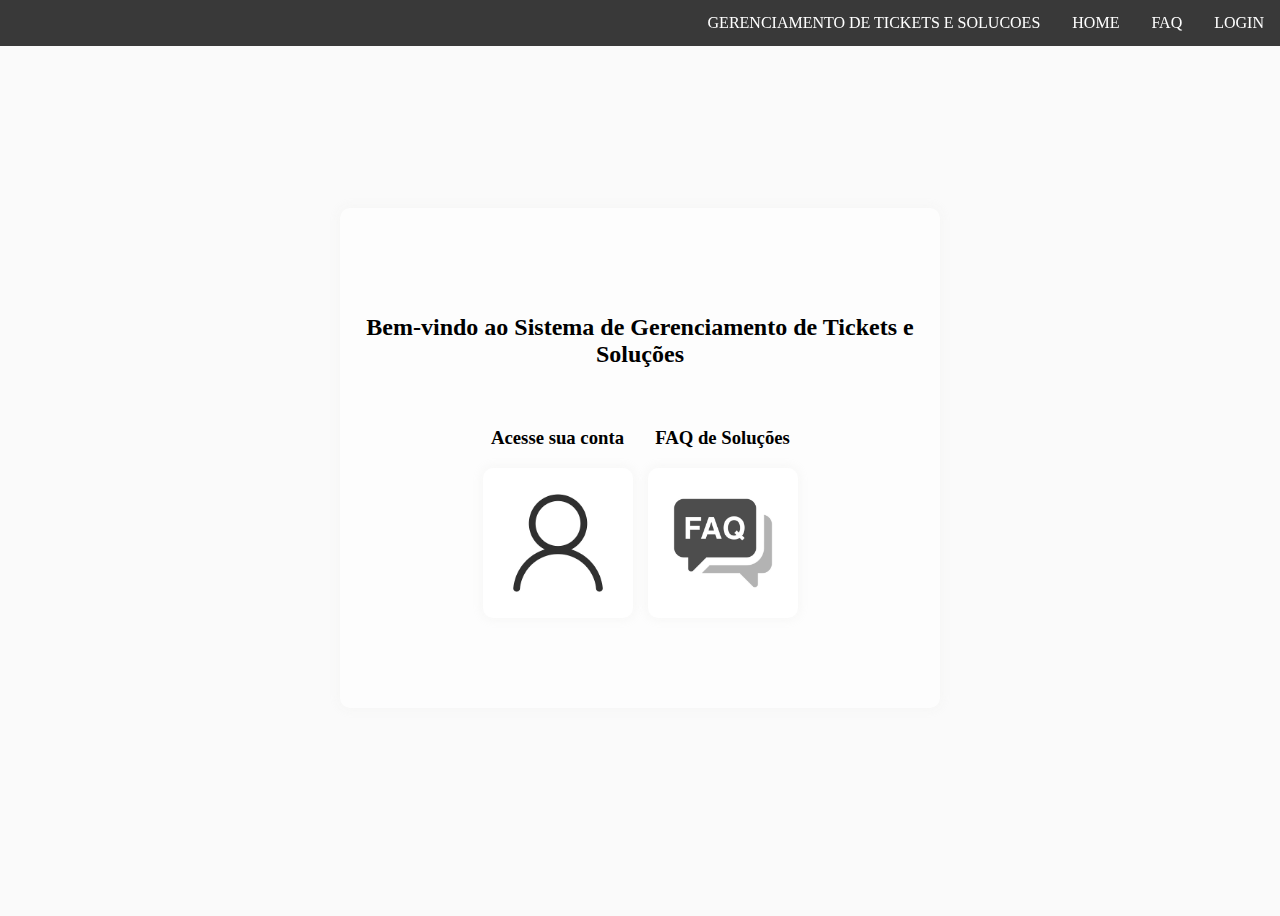
<file: index.html>
<!DOCTYPE html>
<html lang="en">
<head>
    <meta charset="UTF-8">
    <meta name="viewport" content="width=device-width, initial-scale=1.0">
    <link rel="stylesheet" href="css/style.css">
    <script src="/js/scripts.js" defer></script>
    <title>TICKETS</title>
</head>
<body>
    <nav class="navbar">
        <ul>
            <li><a href="">GERENCIAMENTO DE TICKETS E SOLUCOES</a></li>
            <li><a href="index.html">HOME</a></li>
            <li><a href="faq.html">FAQ</a></li>
            <li><a href="login.html">LOGIN</a></li>
        </ul>
    </nav>
    
    <br>
    <div class="quadro-principal">
        <h2>Bem-vindo ao Sistema de Gerenciamento de Tickets e Soluções</h2>
            <div class="opcoes">
                <div class="card-login">
                    <h3>Acesse sua conta</h3>
                    <a href="login.html"><img src="/assets/img/login.jpg" alt=""></a>
                </div>
                <div class="card-faq">
                    <h3>FAQ de Soluções</h3>
                    <a href="faq.html"><img src="/assets/img/faq.jpg" alt=""></a>
                </div>
        </div>
    </div>

</body>
</html>
</file>
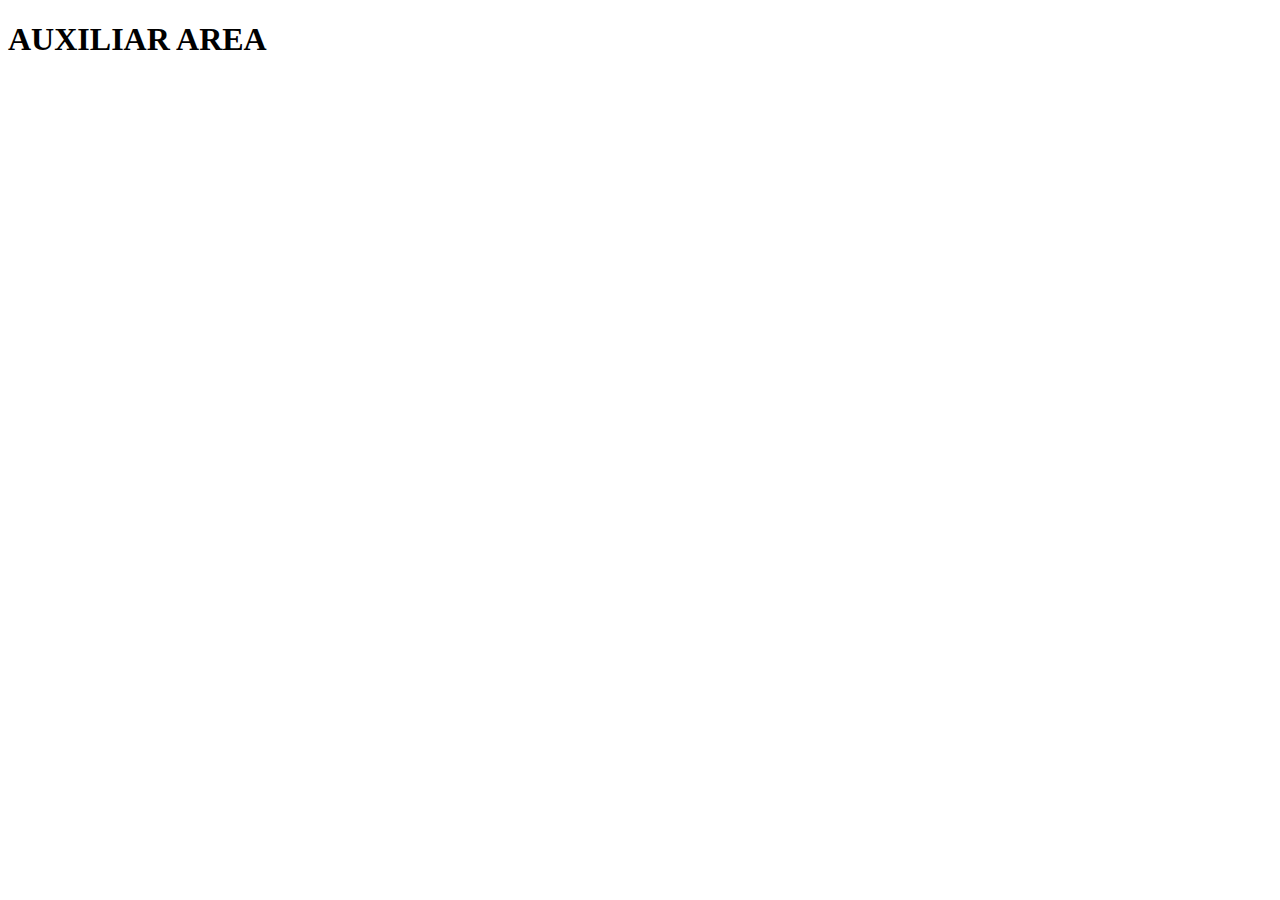
<file: areaAuxiliar.html>
<!DOCTYPE html>
<html lang="en">
<head>
    <meta charset="UTF-8">
    <meta name="viewport" content="width=device-width, initial-scale=1.0">
    <title>Document</title>
</head>
<body>
    <h1>AUXILIAR AREA</h1>
</body>
</html>
</file>
<file: css/style.css>
/* CSS PÁGINA PRINCIPAL*/
body{
    background-color: rgb(250, 250, 250);
    display: flex;
    justify-content: center;
    align-items: center;
    height: 100vh;
    
}

.navbar{
    position: fixed;
    top: 0;
    width: 100%;
    background-color: rgba(0, 0, 0, 0.774);
    ul{
        list-style-type: none;
        margin: 0;
        padding: 0;
        display: flex;
        justify-content: flex-end;

        
        li a{
            display: block;
            color: white;
            padding: 14px 16px;
            text-decoration: none;
            
        }
        
    }
}

h2{
    display: flex;
    flex-direction: column;
}

.quadro-principal{
    background-color: rgb(253, 253, 253);
    box-shadow: 0px 0px 10px 1px #f5f5f4e0;
    border-radius: 10px;
    font-size: 16px;
    display: flex;
    flex-direction: column;
    justify-content: center;
    align-items: center;
    width: 600px;
    height: 500px;
    text-align: center;
    
   img{
    box-shadow: 0px 0px 10px 1px #f5f5f4e0;
    max-width: 100%;
    height: 150px;
    border-radius: 10px;
   }
   img:hover{
    transform: scale(1.05);
    transition: transform 0.3s ease;
   }

    .opcoes{
        display: flex;
        flex-direction: row;
        gap: 15px;
        margin-top: 20px;
    }
}

/* CSS PÁGINA LOGIN*/
.quadro-login-form{
    display: flex;
    flex-direction: column;
    align-items: center;
    justify-content: center;
    text-align: start;
    width: 350px;
    height: 300px;
    background-color: rgb(253, 253, 253);
    box-shadow: 0px 0px 10px 1px #f5f5f4e0;
    border-radius: 5px;

    .form-login{
        display: flex;
        flex-direction: column;
        align-items: center;
        
        .inputs{
            padding-left: 10px;
            text-align: start;
            width: 225px;
            height: 34px;
            border-radius: 25px;
        } 
    }
}

.quadro-login-form .botao-login{
    width: 200px;
    height: 40px;
    color: white;
    background-color: rgba(0, 0, 0, 0.774);
    text-align: center;
    border-radius: 50px;
    box-shadow: 0px 0px 4px 1px #FFFEF6;
    border: none;
    cursor: pointer;
}

.quadro-login-form .botao-login:hover{
    background-color: #7a7a7a;
}

/* CSS PÁGINA FAQ*/
.quadro-solucoes{
    background-color: rgb(253, 253, 253);
    box-shadow: 0px 0px 10px 1px #f5f5f4e0;
    border-radius: 5px;
    font-size: 18px;
    display: flex;
    flex-direction: column;
    justify-content: center;
    align-items: center;
    width: 550px;
    height: 50%;

    .caixa-pesquisa{
        display: flex;
        flex-direction: row;
        justify-content: center;
        gap: 10px;
        padding-bottom: 10px;
        input{
            width: 300px;
            height: 30px;
            border-radius: 15px;
            padding-left: 10px;
        }

        button{
            width: 95px;
            height: 34px;
            border-radius: 15px;
            border: none;
            background-color: rgba(0, 0, 0, 0.774);
            color: white;
            cursor: pointer;
        }

        button:hover{
            background-color: #7a7a7a;
        }
    }

    .lista-solucoes{
        width: 90%;
        height: 90%;
        overflow-y: auto;
        border-top: 1px solid #ccc;
        padding-top: 10px;
    }
}

/*QUADRO ANALISTA*/
.quadro-tickets-analista{
    background-color: rgb(253, 253, 253);
    box-shadow: 0px 0px 10px 1px #f5f5f4e0;
    border-radius: 5px;
    font-size: 18px;
    display: flex;
    flex-direction: column;
    justify-content: center;
    align-items: center;
    width: 700px;
    height: 500px;
    .lista-tickets-analista{
        width: 90%;
        height: 90%;
        overflow-y: auto;
        border-top: 1px solid #ccc;
        padding-top: 10px;
    }
}

/*QUADRO GERENTE DASHBOARD*/
.quadro-dashboard{
    background-color: rgb(253, 253, 253);
    box-shadow: 0px 0px 10px 1px #f5f5f4e0;
    border-radius: 5px;
    font-size: 18px;
    display: flex;
    flex-direction: column;
    justify-content: center;
    align-items: center;
    width: 800px;
    height: 400px;
    .dashboard{
        display: flex;
        flex-direction: row;
        align-items: center;
        justify-content: space-around;
        width: 90%;
        height: 90%;
        overflow-y: auto;
        border-top: 1px solid #ccc;
        padding-top: 10px;

        .lista-analistas-gerente{
            width: 40%;
            height: 90%;
            overflow-y: auto;
            border-right: 1px solid #ccc;
            padding-right: 10px;
        }

        .lista-tickets-gerente{
            width: 40%;
            height: 90%;
            overflow-y: auto;
            padding-left: 10px;
        }
    }
}
</file>
